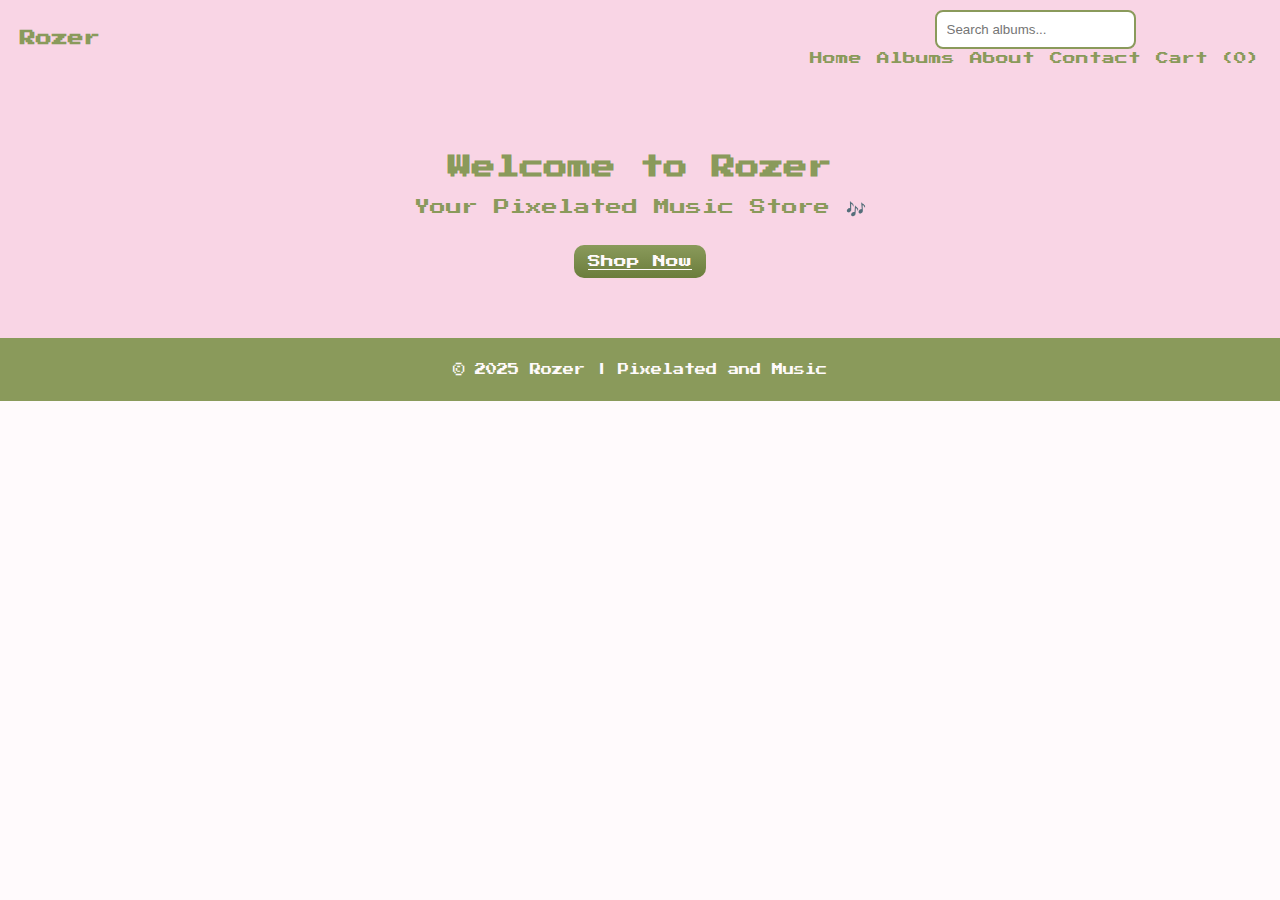
<file: index.html>
<!DOCTYPE html>
<html lang="en">
<head>
  <meta charset="UTF-8">
  <meta name="viewport" content="width=device-width, initial-scale=1.0">
  <title>Rozer | Home</title>
  <link href="https://fonts.googleapis.com/css2?family=Press+Start+2P&display=swap" rel="stylesheet">
  <link rel="stylesheet" href="CSS/style.css">
</head>

<body>
  <header>
    <h1 class="logo">Rozer</h1>
    <nav>
      <input type="text" placeholder="Search albums..." class="search-bar">
      <ul>
        <li><a href="index.html">Home</a></li>
        <li><a href="products.html">Albums</a></li>
        <li><a href="about.html">About</a></li>
        <li><a href="contact.html">Contact</a></li>
        <li><a href="cart.html">Cart (<span id="cartCount">0</span>)</a></li>
      </ul>
    </nav>
  </header>

  <main>
    <section class="hero">
      <h2>Welcome to Rozer</h2>
      <p>Your Pixelated Music Store 🎶</p>
      <a href="products.html" class="btn">Shop Now</a>
    </section>
  </main>

  <footer>
    <p>&#169; 2025 Rozer | Pixelated and Music</p>
  </footer>

  <script>
    const cart = JSON.parse(localStorage.getItem("cart")) || [];
    document.getElementById("cartCount").textContent = cart.length;
  </script>
</body>
</html>
</file>
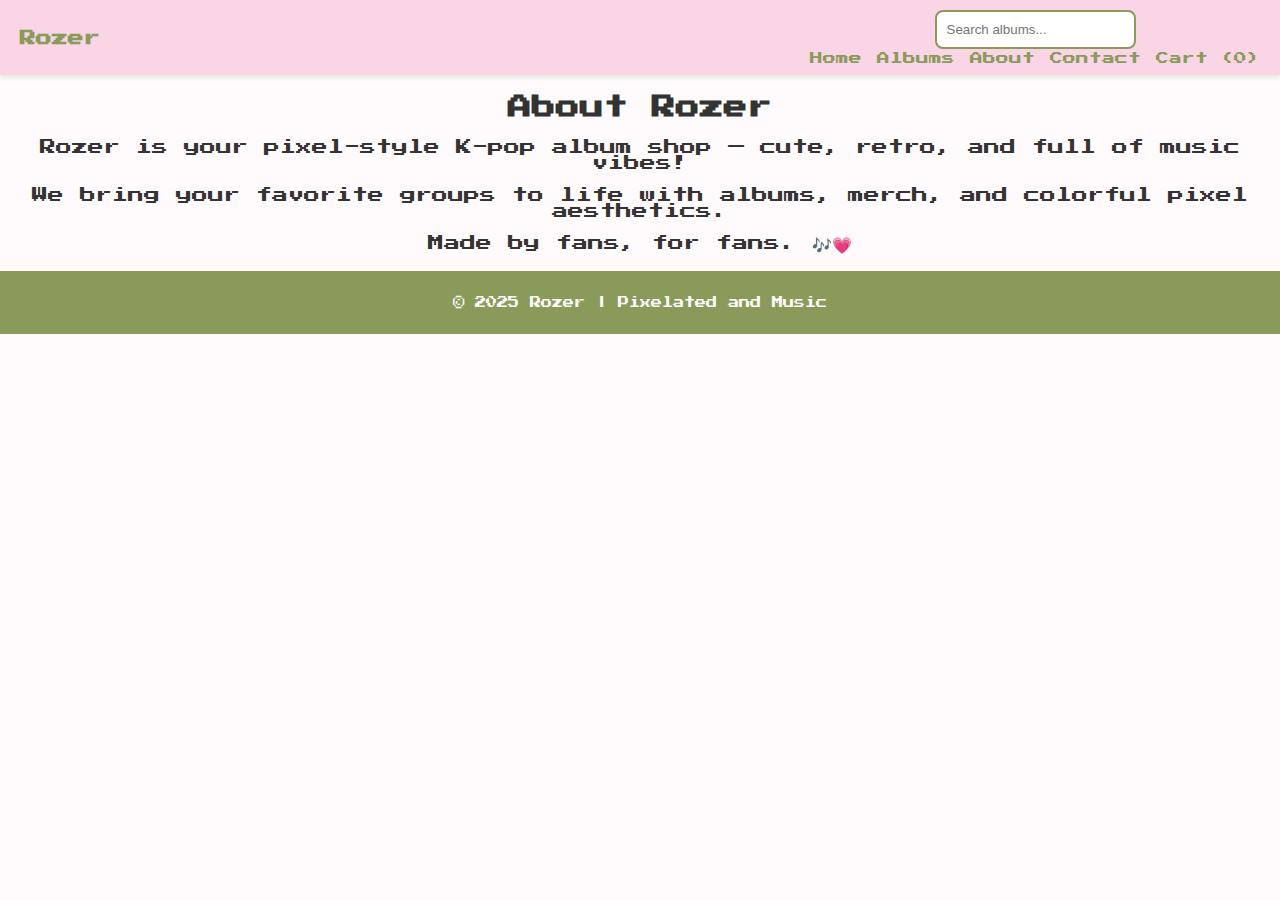
<file: about.html>
<!DOCTYPE html>
<html lang="en">
<head>
  <meta charset="UTF-8">
  <meta name="viewport" content="width=device-width, initial-scale=1.0">
  <title>Rozer | About</title>
  <link href="https://fonts.googleapis.com/css2?family=Press+Start+2P&display=swap" rel="stylesheet">
  <link rel="stylesheet" href="CSS/style.css">
</head>

<body>
  <header>
    <h1 class="logo">Rozer</h1>
    <nav>
      <input type="text" placeholder="Search albums..." class="search-bar">
      <ul>
        <li><a href="index.html">Home</a></li>
        <li><a href="products.html">Albums</a></li>
        <li><a href="about.html">About</a></li>
        <li><a href="contact.html">Contact</a></li>
        <li><a href="cart.html">Cart (<span id="cartCount">0</span>)</a></li>
      </ul>
    </nav>
  </header>

  <main>
    <section>
      <h2>About Rozer</h2>
      <p>Rozer is your pixel-style K-pop album shop — cute, retro, and full of music vibes!</p>
      <p>We bring your favorite groups to life with albums, merch, and colorful pixel aesthetics.</p>
      <p>Made by fans, for fans. 🎶💗</p>
    </section>
  </main>

  <footer>
    <p>&#169; 2025 Rozer | Pixelated and Music</p>
  </footer>

  <script>
    const cart = JSON.parse(localStorage.getItem("cart")) || [];
    document.getElementById("cartCount").textContent = cart.length;
  </script>
</body>
</html>
</file>
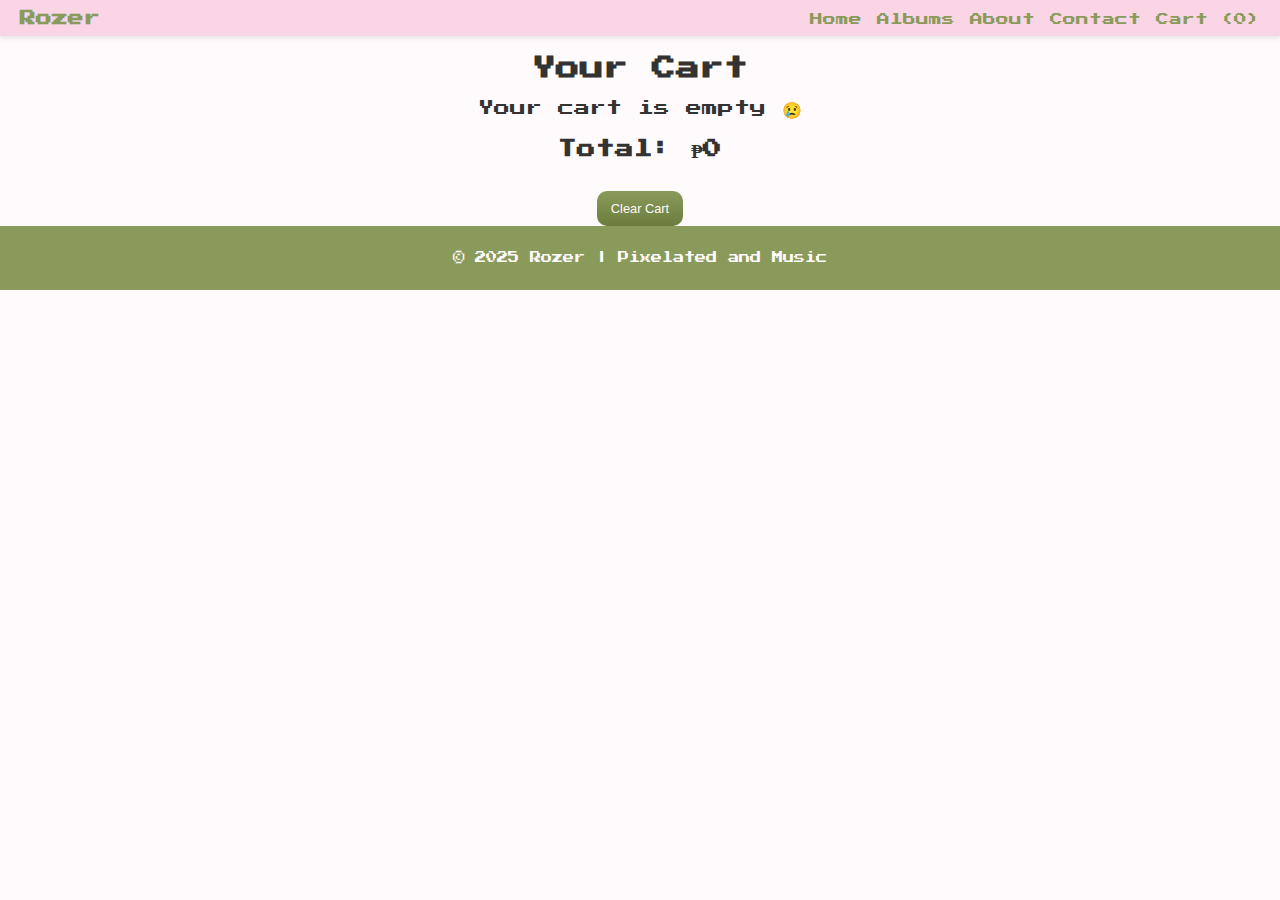
<file: cart.html>
<!DOCTYPE html>
<html lang="en">
<head>
  <meta charset="utf-8" />
  <meta name="viewport" content="width=device-width,initial-scale=1" />
  <title>Rozer | Cart</title>
  <link href="https://fonts.googleapis.com/css2?family=Press+Start+2P&display=swap" rel="stylesheet">
  <link rel="stylesheet" href="CSS/style.css">
</head>
<body>
  <header>
    <h1 class="logo">Rozer</h1>
    <nav>
      <ul>
        <li><a href="index.html">Home</a></li>
        <li><a href="products.html">Albums</a></li>
        <li><a href="about.html">About</a></li>
        <li><a href="contact.html">Contact</a></li>
        <li><a href="cart.html">Cart (<span id="cartCount">0</span>)</a></li>
      </ul>
    </nav>
  </header>

  <main>
    <h2>Your Cart</h2>
    <section id="cartContainer"></section>
    <h3 id="totalPrice">Total: ₱0</h3>
    <button id="clearCartBtn" class="btn">Clear Cart</button>
  </main>

  <footer>
    <p>&#169; 2025 Rozer | Pixelated and Music</p>
  </footer>

  <script src="JS/cart.js"></script>
</body>
</html>
</file>
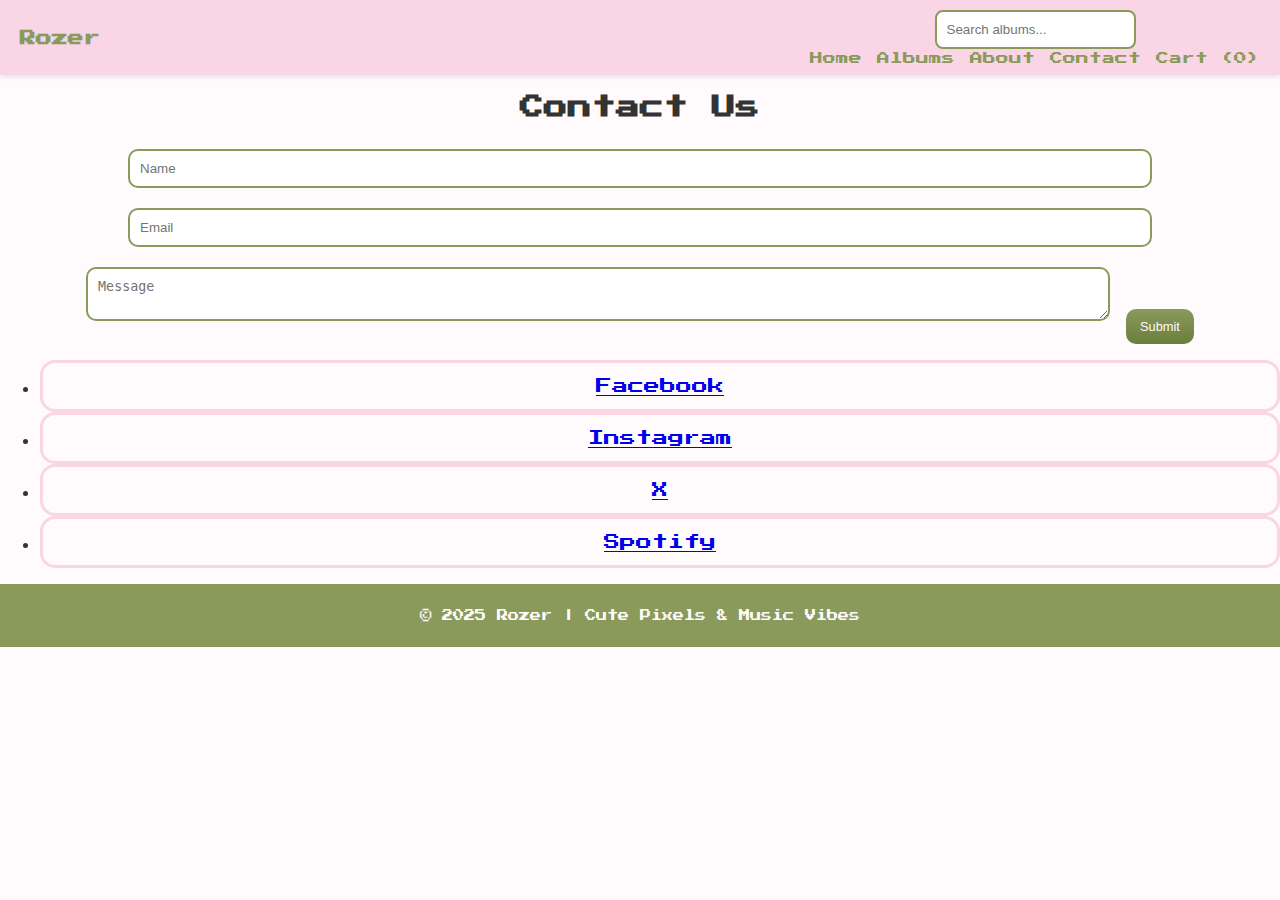
<file: contact.html>
<!DOCTYPE html>
<html lang="en">
<head>
  <meta charset="UTF-8">
  <meta name="viewport" content="width=device-width, initial-scale=1.0">
  <title>Rozer | Contact</title>
  <link href="https://fonts.googleapis.com/css2?family=Press+Start+2P&display=swap" rel="stylesheet">
  <link rel="stylesheet" href="CSS/style.css">
</head>

<body>
  <header>
    <h1 class="logo">Rozer</h1>
    <nav>
      <input type="text" placeholder="Search albums..." class="search-bar">
      <ul>
        <li><a href="index.html">Home</a></li>
        <li><a href="products.html">Albums</a></li>
        <li><a href="about.html">About</a></li>
        <li><a href="contact.html">Contact</a></li>
        <li><a href="cart.html">Cart (<span id="cartCount">0</span>)</a></li>
      </ul>
    </nav>
  </header>

  <main>
    <section class="contact-form">
      <h2>Contact Us</h2>
      <form>
        <input type="text" placeholder="Name" required>
        <input type="email" placeholder="Email" required>
        <textarea placeholder="Message" required></textarea>
        <button type="submit" class="btn">Submit</button>
      </form>
    </section>

    <section>
      <ul>
        <li class="product-card"><a href="https://www.facebook.com/">Facebook</a></li>
        <li class="product-card"><a href="https://www.instagram.com/">Instagram</a></li>
        <li class="product-card"><a href="https://x.com/">X</a></li>
        <li class="product-card"><a href="https://open.spotify.com/">Spotify</a></li>
      </ul>
    </section>
  </main>

  <footer>
    <p>&#169; 2025 Rozer | Cute Pixels & Music Vibes</p>
  </footer>

  <script>
    const cart = JSON.parse(localStorage.getItem("cart")) || [];
    document.getElementById("cartCount").textContent = cart.length;
  </script>
</body>
</html>
</file>
<file: CSS/style.css>
:root {
  --pink: #f9d5e5;
  --white: #fffafc;
  --olive: #8a9a5b;
  --text-dark: #333;
}

* { box-sizing: border-box; }

body {
  font-family: 'Press Start 2P', cursive;
  background-color: var(--white);
  color: var(--text-dark);
  margin: 0;
  text-align: center;
}

header {
  background-color: var(--pink);
  display: flex;
  flex-wrap: wrap;
  justify-content: space-between;
  align-items: center;
  padding: 10px 20px;
  box-shadow: 0 2px 5px rgba(0,0,0,0.1);
}

.logo {
  font-size: 1em;
  color: var(--olive);
  margin: 0;
}

nav ul {
  list-style: none;
  display: flex;
  gap: 15px;
  padding: 0;
  margin: 0;
  align-items: center;
}

nav a {
  text-decoration: none;
  color: var(--olive);
  font-size: 0.8em;
}

.search-bar {
  padding: 10px;
  border-radius: 8px;
  border: 2px solid var(--olive);
}

.hero {
  padding: 60px 20px;
  background-color: var(--pink);
  color: var(--olive);
}

.btn {
  display: inline-block;
  margin-top: 10px;
  background: linear-gradient(to bottom, var(--olive), #6b7d3c);
  color: var(--white);
  border: none;
  border-radius: 10px;
  padding: 10px 14px;
  cursor: pointer;
  font-size: 0.8em;
}

.btn:hover {
  opacity: 0.9;
}

.product-grid {
  display: grid;
  grid-template-columns: repeat(auto-fit, minmax(200px, 1fr));
  gap: 20px;
  padding: 30px;
  align-items:start;
}

.product-card {
  background-color: var(--white);
  border: 3px solid var(--pink);
  border-radius: 15px;
  padding: 15px;
  transition: transform 0.2s;
  text-align: center;
}

.product-card:hover {
  transform: translateY(-8px);
  background-color: #ffeef5;
}

.product-card img {
  width: 100%;
  max-height: 180px;
  object-fit: cover;
  border-radius: 10px;
}

.contact-form input, .contact-form textarea {
  width: 80%;
  padding: 10px;
  margin: 10px auto;
  border: 2px solid var(--olive);
  border-radius: 10px;
}

footer {
  background-color: var(--olive);
  color: var(--white);
  padding: 15px;
  font-size: 0.7em;
}

.modal {
  display: none;
  position: fixed;
  z-index: 1000;
  left: 0;
  top: 0;
  width: 100%;
  height: 100%;
  background: rgba(0,0,0,0.6);
  justify-content: center;
  align-items: center;
}

.modal[aria-hidden="false"] {
  display: flex;
}

.modal-content {
  background: var(--white);
  padding: 20px;
  border-radius: 15px;
  width: 90%;
  max-width: 420px;
  text-align: center;
  border: 3px solid var(--pink);
  position: relative;
}

.modal-content img {
  width: 80%;
  border-radius: 10px;
  margin-bottom: 10px;
}

.close-btn {
  position: absolute;
  top: 8px;
  right: 12px;
  cursor: pointer;
  font-size: 20px;
}

#cartContainer .product-card {
  display: flex;
  gap: 12px;
  align-items: center;
  text-align: left;
}

#cartContainer .product-card img {
  width: 110px;
  height: 110px;
  object-fit: cover;
}

@media (max-width: 768px) {
  nav ul {
    flex-direction: column;
    gap: 10px;
  }
  header {
    flex-direction: column;
    align-items: stretch;
    gap: 8px;
  }
}
</file>
